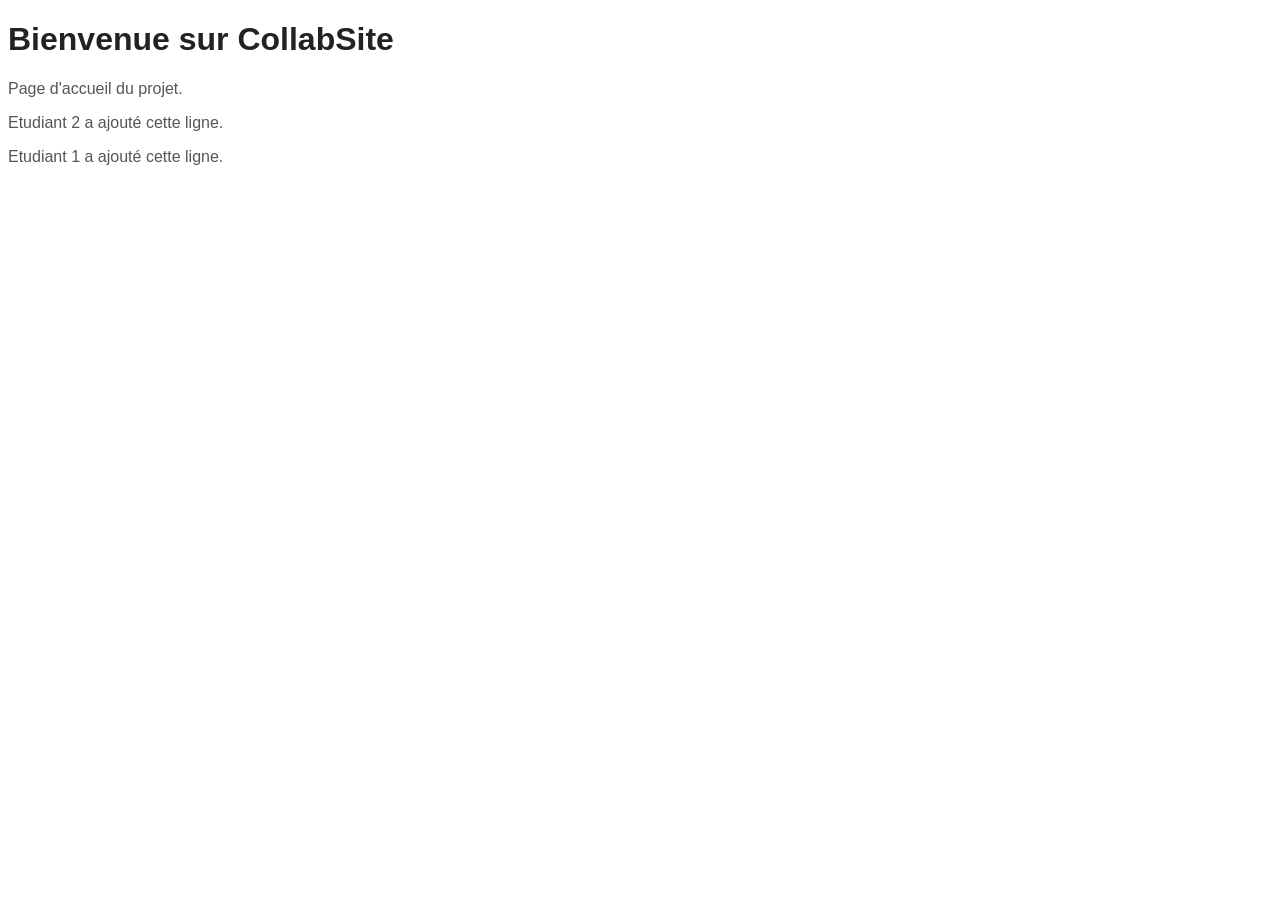
<file: index.html>
<!DOCTYPE html>
<html>
<head>
    <title>CollabSite</title>
    <link rel="stylesheet" href="style.css">
</head>
<body>
    <h1>Bienvenue sur CollabSite</h1>
    <p>Page d'accueil du projet.</p>
    <p>Etudiant 2 a ajouté cette ligne.</p>
    <p>Etudiant 1 a ajouté cette ligne.</p>
</body>
</html>
</file>
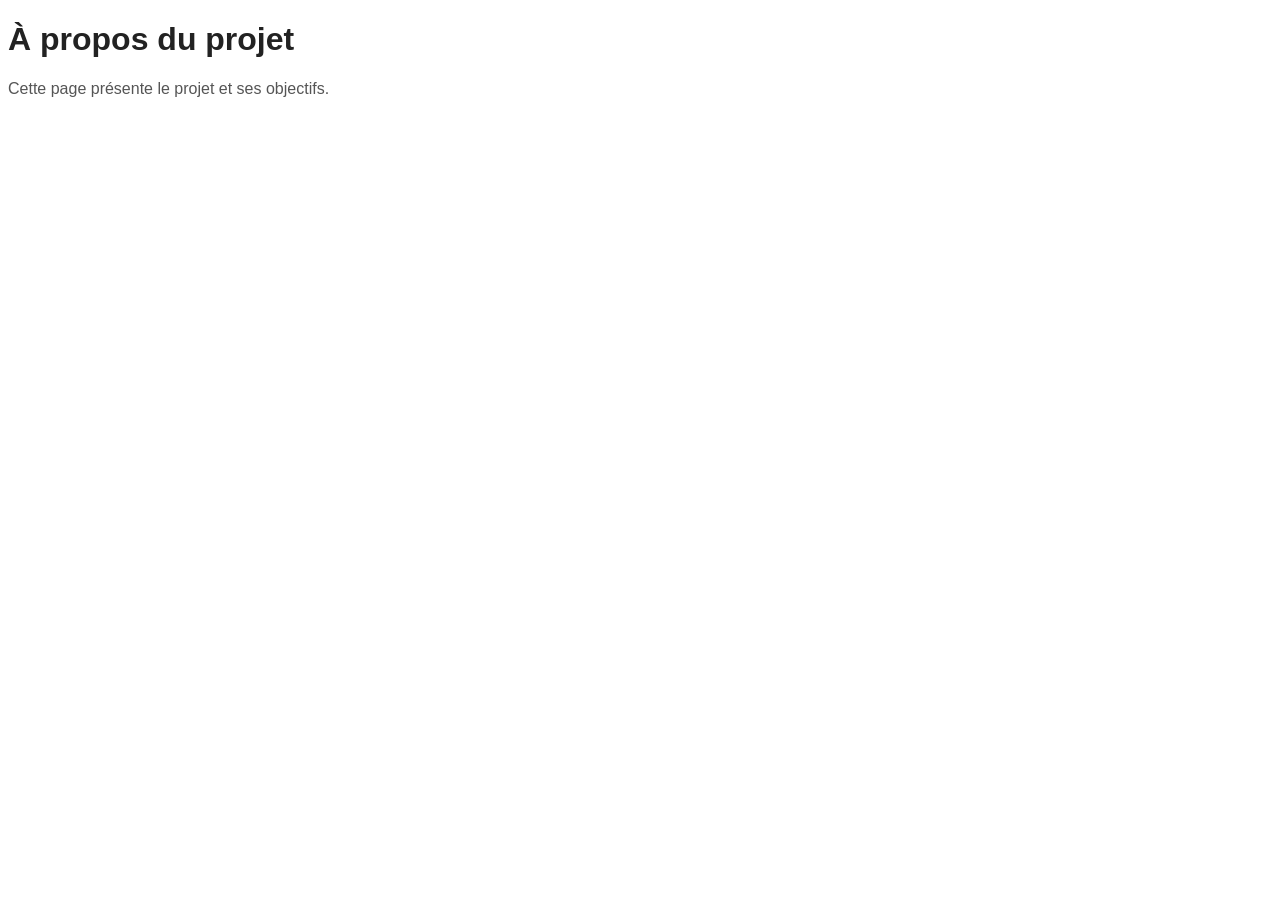
<file: about.html>
<!DOCTYPE html>
<html>
<head>
    <title>À propos</title>
    <link rel="stylesheet" href="style.css">
</head>
<body>
    <h1>À propos du projet</h1>
    <p>Cette page présente le projet et ses objectifs.</p>
</body>
</html>
</file>
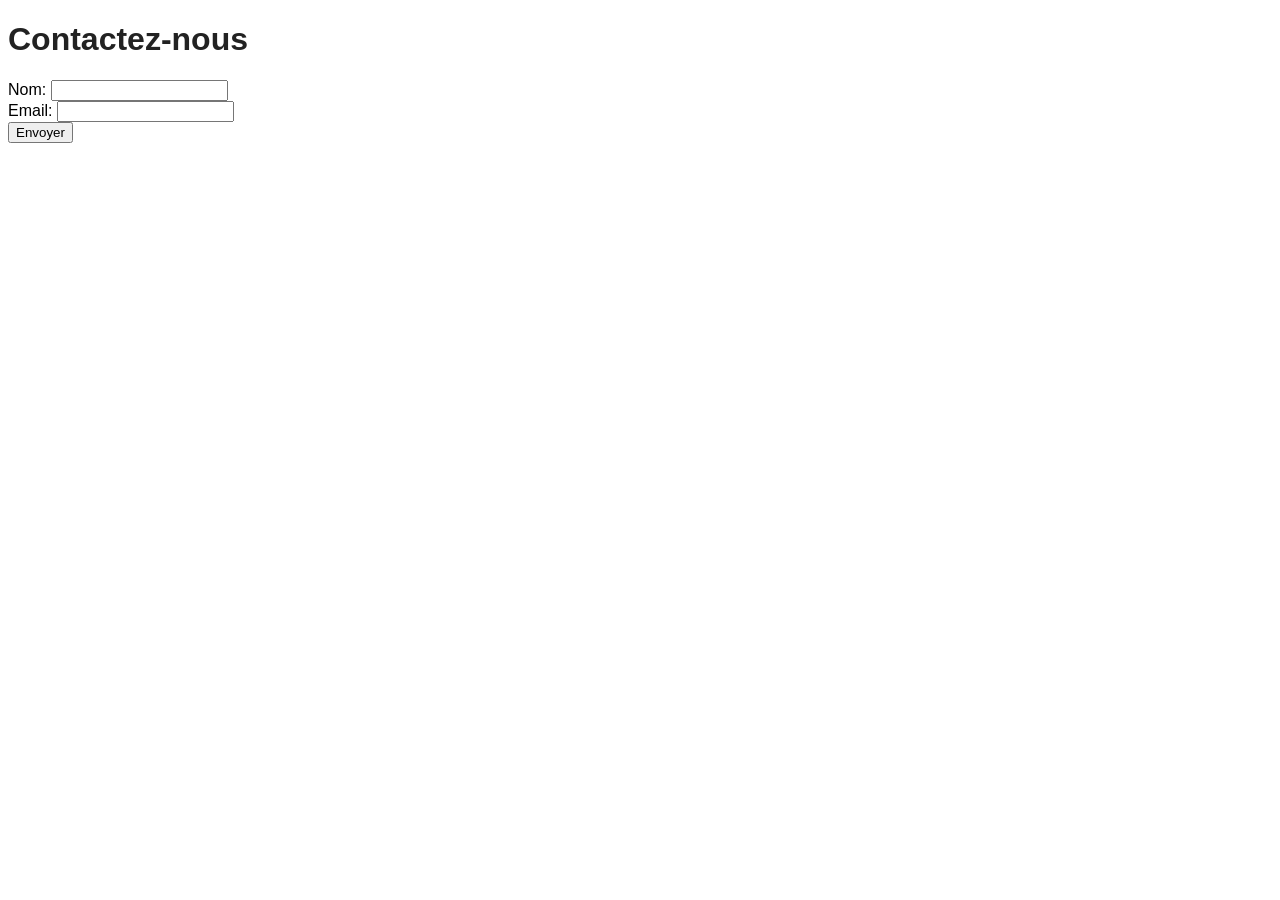
<file: contact.html>
<!DOCTYPE html>
<html>
<head>
    <title>Contact</title>
    <link rel="stylesheet" href="style.css">
</head>
<body>
    <h1>Contactez-nous</h1>
    <form>
        <label for="name">Nom:</label>
        <input type="text" id="name" name="name"><br>
        <label for="email">Email:</label>
        <input type="email" id="email" name="email"><br>
        <input type="submit" value="Envoyer">
    </form>
</body>
</html>
</file>
<file: style.css>
body { font-family: Arial, sans-serif; background-color: #fff; }
h1 { color: #222; }
p { color: #555; }
</file>
